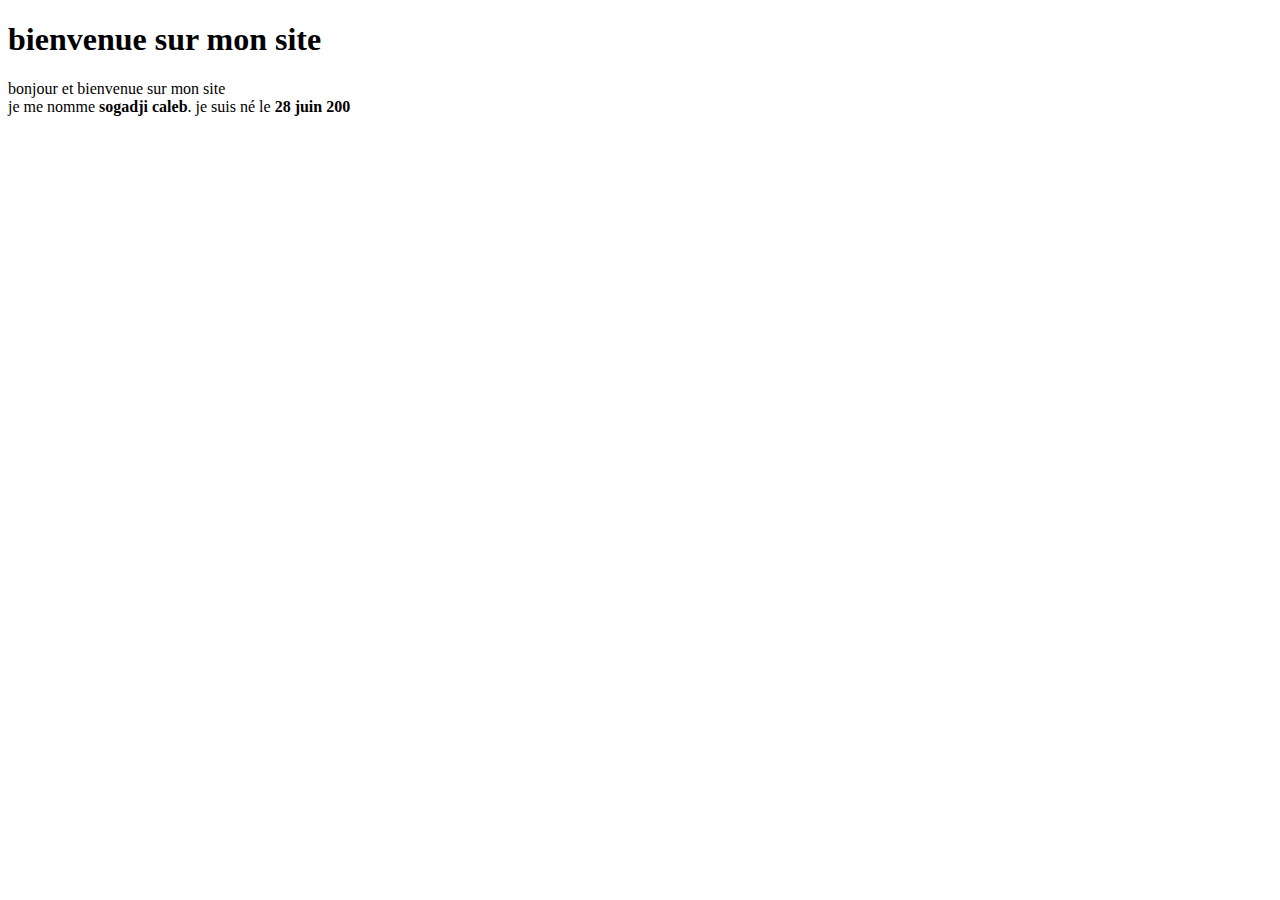
<file: index.html>
<!DOCTYPE html>
<html lang="en">
<head>
    <meta charset="UTF-8">
    <meta name="viewport" content="width=device-width, initial-scale=1.0">
    <title>Document</title>
</head>
<body>
    <h1>bienvenue sur mon site</h1>
    <p>bonjour et bienvenue sur mon site<br/> je me nomme <strong>sogadji caleb</strong>.
        je suis né le <strong>28 juin 200</strong>
</body>
</html>
</file>
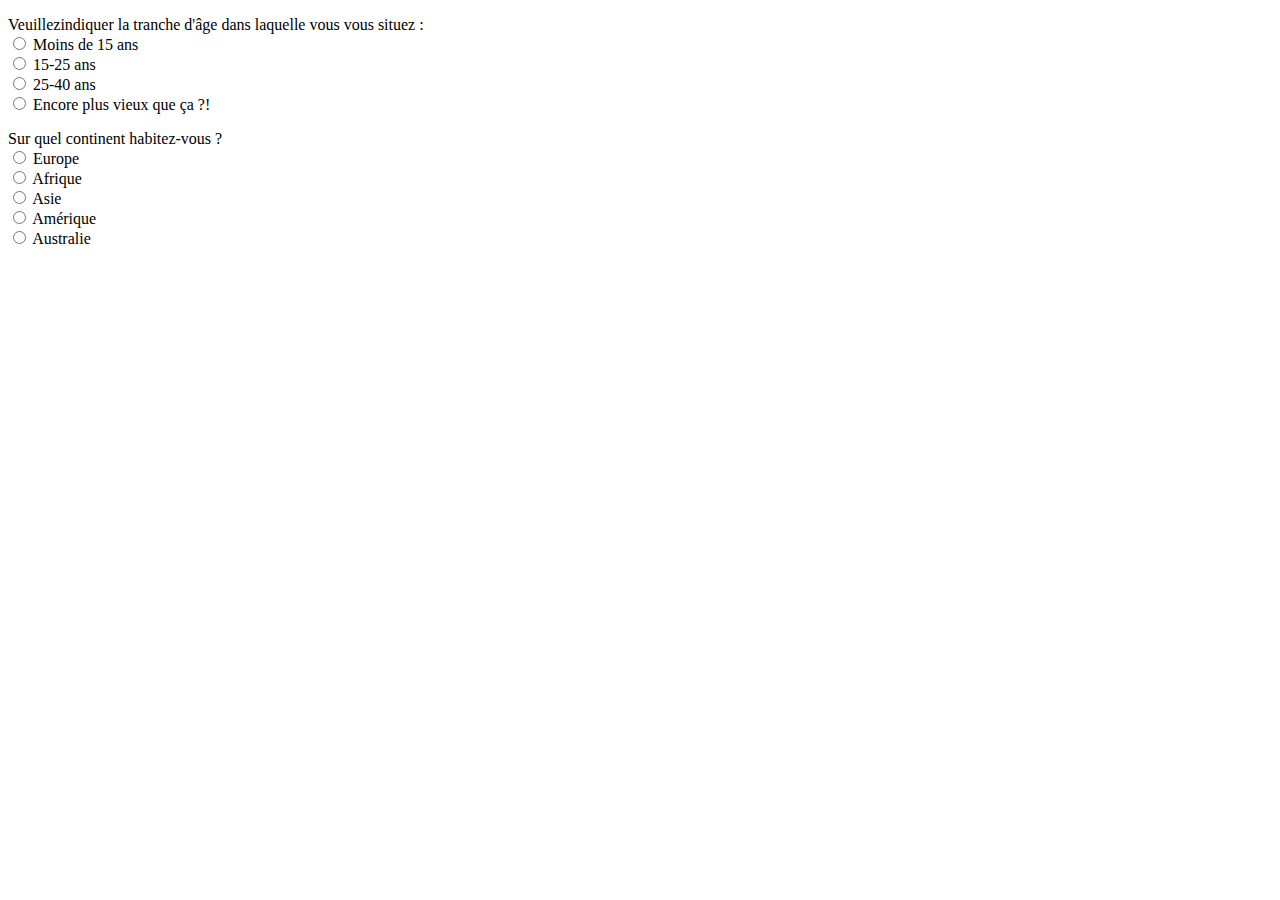
<file: formulaire2.html>
<!DOCTYPE html>

<html>
<head>
  <meta http-equiv="CONTENT-TYPE" content="text/html; charset=UTF-8">
  <title>Formulaire 2</title>
</head>
<body>
  <form method="post" action="traitement.php">
    <p>
    Veuillezindiquer la tranche d'âge dans laquelle vous vous situez :<br />
    <input type="radio" name="age" value="moins15" id="moins15" /> <label for="moins15">Moins de 15 ans</label><br/>
    <input type="radio" name="age" value="medium15-25" id="medium15-25" /> <label for="medium15-25">15-25 
    ans</label><br/>
    <input type="radio" name="age" value="medium25-40" id="medium25-40" /> <label for="medium25-40">25-40 
    ans</label><br />
    <input type="radio" name="age" value="plus40" id="plus40" /> <label for="plus40">Encore plus vieux que ça ?!</label>
    </p>
    <p>
    Sur quel continent habitez-vous ?<br />
    <input type="radio" name="continent" value="europe" id="europe" /> <label
    for="europe">Europe</label><br />
    <input type="radio" name="continent" value="afrique" id="afrique" /> <label for="afrique">Afrique</label><br />
    <input type="radio" name="continent" value="asie" id="asie" /> <label for="asie">Asie</label><br />
    <input type="radio" name="continent" value="amerique" id="amerique" /> <label for="amerique">Amérique</label><br
    />
    <input type="radio" name="continent" value="australie" id="australie" /> <label for="australie">Australie</label>
    </p>
    </form>
    
</body>
</file>
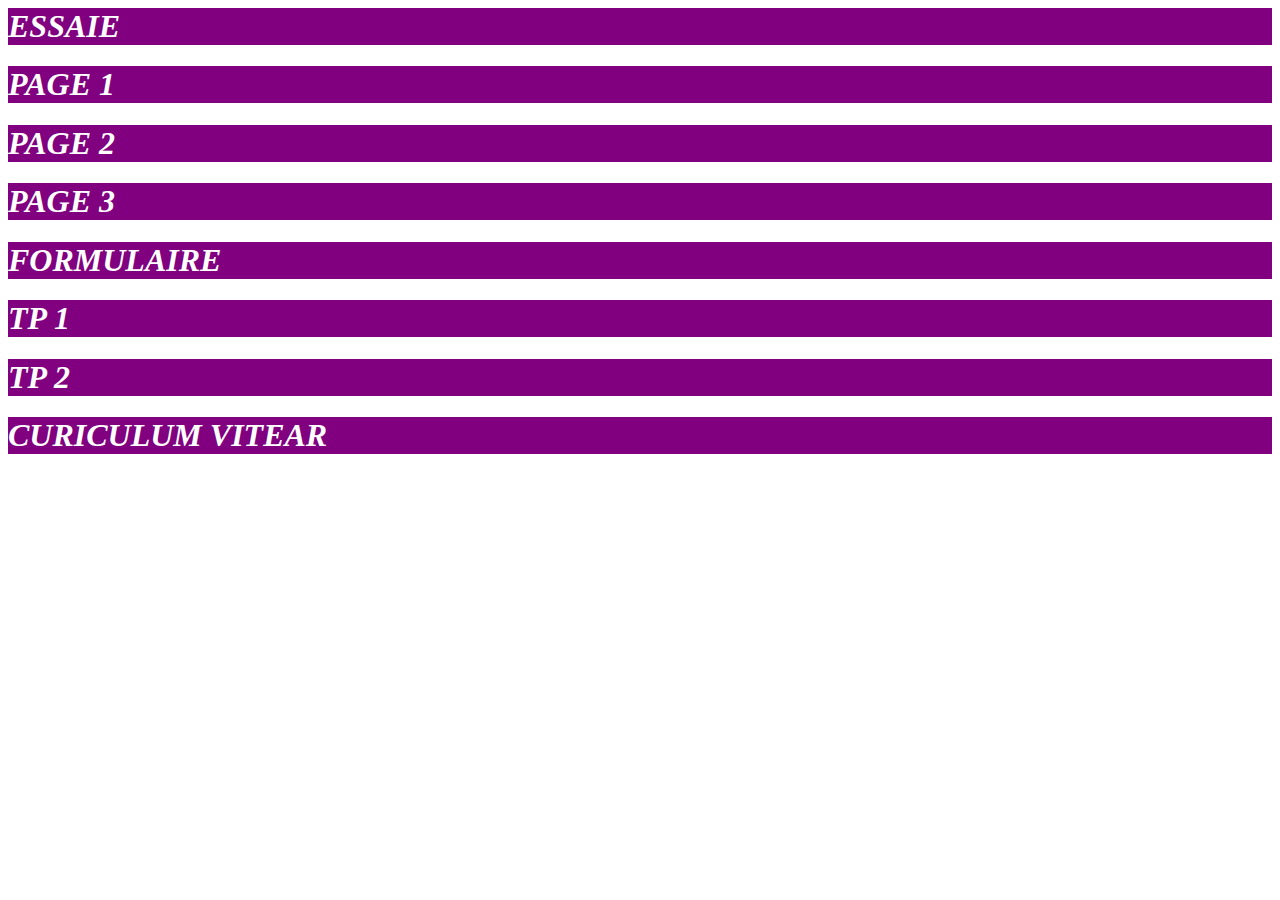
<file: note.html>
<html>
 <head>
 <link href="haut.css" rel="stylesheet" />
 </head>
 <body>
  <a href="essaie.html" TARGET="C"><h1>ESSAIE</h1></a>
  <a href="page1.html" TARGET="C"><h1>PAGE 1</h1></a>
  <a href="index.html" TARGET="C"><h1>PAGE 2</h1></a>
  <a href="page3.html" TARGET="C"><h1>PAGE 3</h1></a>
  <a href="Formulaire.html" TARGET="C"><h1>FORMULAIRE</h1></a>
  <a href="index.html" TARGET="C"><h1>TP 1</h1></a>
  <a href="TP1.html" TARGET="C"><h1>TP 2</h1></a>
  
  <a href="index.html" TARGET="C"><h1>CURICULUM VITEAR</h1></a>
 </body>
</html>
</file>
<file: haut.css>
h1{color:white;background-color:purple;font-style:oblique;}
#f1{background-color:red;}
#f2{background-color:black;}
img{margin: 0;}
#b{color:white;background-color:black;font-style:oblique;}
a{text-decoration:none;}
</file>
